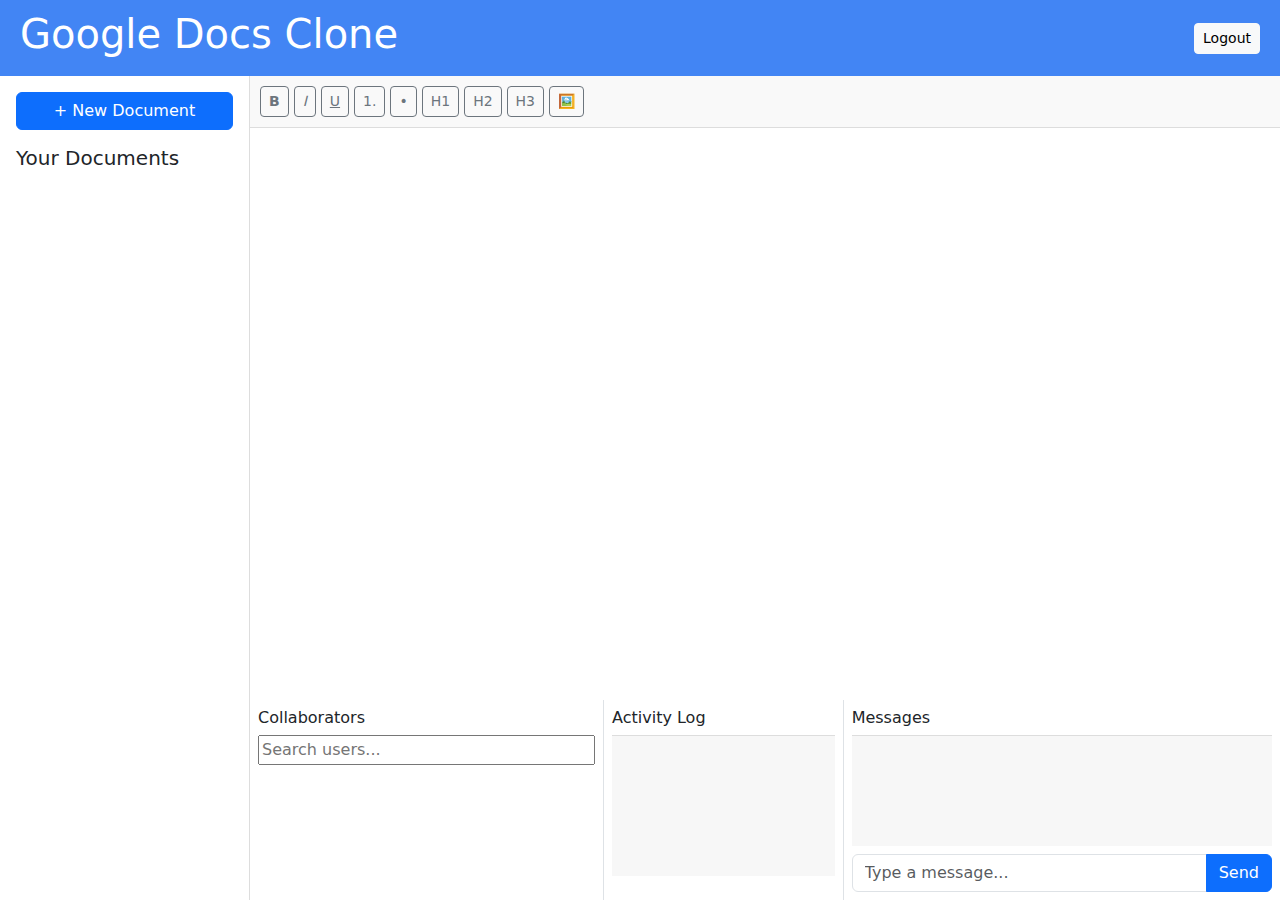
<file: index.html>
<!DOCTYPE html>
<html lang="en">
<head>
<meta charset="UTF-8" />
<meta name="viewport" content="width=device-width, initial-scale=1" />
<title>Google Docs Clone</title>
<link href="https://cdn.jsdelivr.net/npm/bootstrap@5.3.0/dist/css/bootstrap.min.css" rel="stylesheet" />
<style>
  body, html { height: 100%; margin: 0; }
  #app { display: flex; flex-direction: column; height: 100vh; }
  header { background: #4285f4; color: white; padding: 10px 20px; }
  main { flex: 1; display: flex; overflow: hidden; }
  #sidebar { width: 250px; border-right: 1px solid #ddd; overflow-y: auto; }
  #content { flex: 1; display: flex; flex-direction: column; }
  #toolbar { padding: 10px; border-bottom: 1px solid #ddd; background: #f9f9f9; }
  #editor { flex: 1; padding: 20px; overflow-y: auto; outline: none; background: white; }
  #messagesPanel, #activityPanel { height: 200px; overflow-y: auto; border-top: 1px solid #ddd; padding: 10px; background: #f7f7f7; }
  .btn-toolbar button { margin-right: 5px; }
  .document-item { cursor: pointer; padding: 10px; border-bottom: 1px solid #eee; }
  .document-item.active { background: #e3f2fd; }
  .user-item { padding: 5px; border-bottom: 1px solid #ccc; cursor: pointer; }
  .user-item:hover { background: #dcefff; }
  #searchUsersInput { width: 100%; margin-bottom: 10px; }
  .suspended-label { color: red; font-weight: bold; }
</style>
</head>
<body>
<div id="app">
  <header class="d-flex justify-content-between align-items-center">
    <h1>Google Docs Clone</h1>
    <div>
      <span id="currentUser"></span>
      <button id="logoutBtn" class="btn btn-sm btn-light ms-3">Logout</button>
    </div>
  </header>

  <main>
    <aside id="sidebar">
      <div class="p-3">
        <button id="btnNewDoc" class="btn btn-primary w-100 mb-3">+ New Document</button>
        <h5>Your Documents</h5>
        <div id="documentsList"></div>
        
        <div id="adminPanel" style="margin-top: 30px; display: none;">
            <h5>Admin Panel</h5>
            <h6>User Management</h6>
            <div id="userList" class="mb-3"></div>
            
            <h6>Create New User</h6>
            <form id="createUserForm" class="mb-3">
                <input type="text" id="newUsername" class="form-control mb-1" placeholder="Username" required />
                <input type="password" id="newPassword" class="form-control mb-1" placeholder="Password" required />
                <select id="newUserRole" class="form-select mb-2">
                    <option value="user">User</option>
                    <option value="admin">Admin</option>
                </select>
                <button type="submit" class="btn btn-sm btn-primary">Create User</button>
            </form>
            <div id="createUserMsg" class="text-success small"></div>
        </div>
    </aside>

    <section id="content" class="d-flex flex-column">
      <div id="toolbar" class="btn-toolbar">
        <button class="btn btn-outline-secondary btn-sm" data-cmd="bold" title="Bold"><b>B</b></button>
        <button class="btn btn-outline-secondary btn-sm" data-cmd="italic" title="Italic"><i>I</i></button>
        <button class="btn btn-outline-secondary btn-sm" data-cmd="underline" title="Underline"><u>U</u></button>
        <button class="btn btn-outline-secondary btn-sm" data-cmd="insertOrderedList" title="Numbered List">1.</button>
        <button class="btn btn-outline-secondary btn-sm" data-cmd="insertUnorderedList" title="Bullet List">•</button>
        <button class="btn btn-outline-secondary btn-sm" data-cmd="h1" title="Heading 1">H1</button>
        <button class="btn btn-outline-secondary btn-sm" data-cmd="h2" title="Heading 2">H2</button>
        <button class="btn btn-outline-secondary btn-sm" data-cmd="h3" title="Heading 3">H3</button>
        <button class="btn btn-outline-secondary btn-sm" id="btnInsertImage" title="Insert Image">🖼️</button>
      </div>
      <div id="editor" contenteditable="true" spellcheck="true"></div>

      <div class="d-flex" style="height: 200px;">
        <div class="flex-fill border-end p-2">
          <h6>Collaborators</h6>
          <input id="searchUsersInput" placeholder="Search users..." />
          <div id="collaboratorsList"></div>
        </div>
        <div class="flex-fill border-end p-2 d-flex flex-column">
          <h6>Activity Log</h6>
          <ul id="activityPanel" class="list-unstyled flex-grow-1"></ul>
        </div>
        <div class="flex-fill p-2 d-flex flex-column">
          <h6>Messages</h6>
          <div id="messagesPanel" class="flex-grow-1"></div>
          <div class="input-group mt-2">
            <input id="msgInput" type="text" class="form-control" placeholder="Type a message..." />
            <button id="sendMsgBtn" class="btn btn-primary">Send</button>
          </div>
        </div>
      </div>
    </section>
  </main>
</div>

<script src="js/app.js"></script>
</body>
</html>
</file>
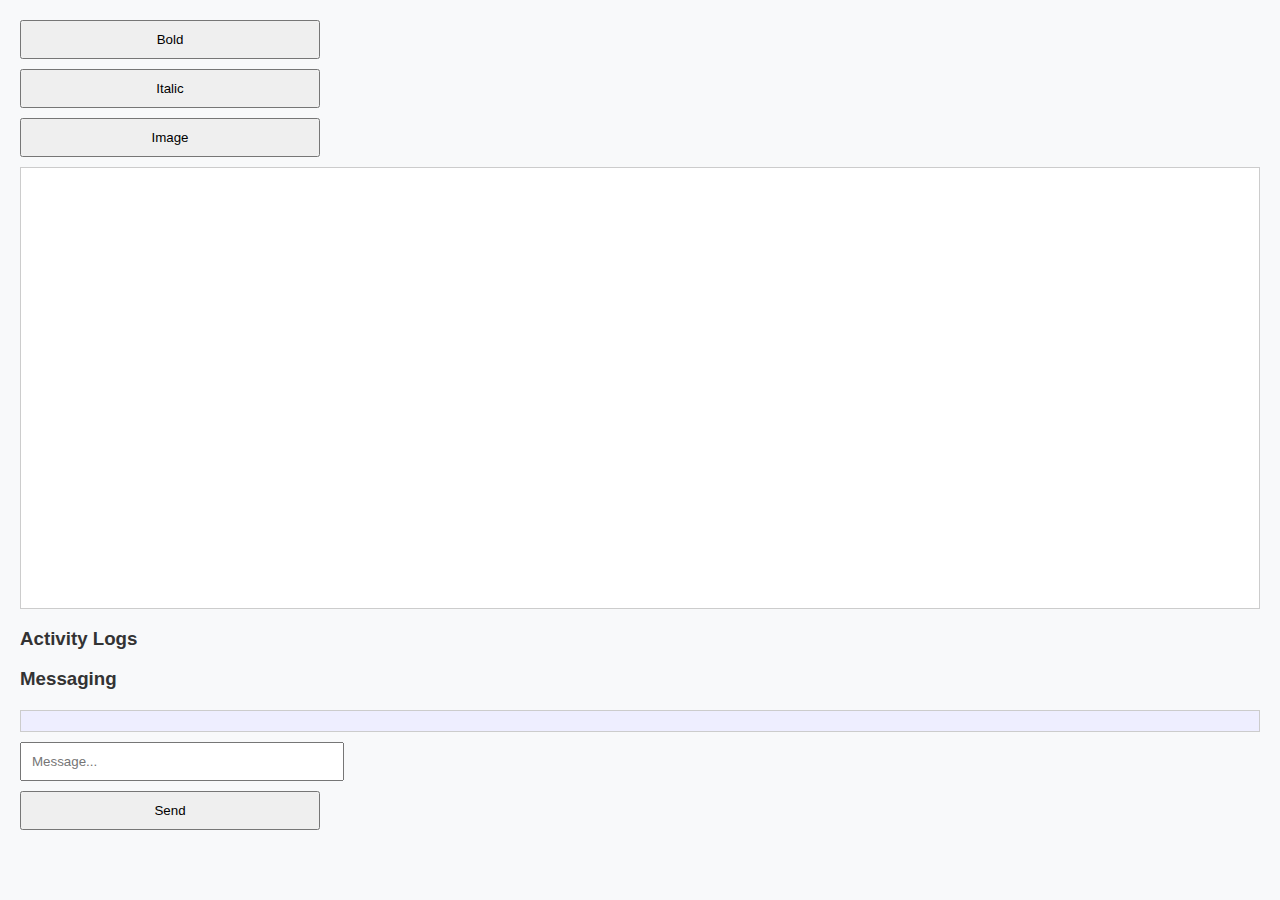
<file: editor.html>
<!DOCTYPE html>
<html lang="en">
<head>
  <meta charset="UTF-8">
  <title>Editor</title>
  <link rel="stylesheet" href="css/styles.css">
</head>
<body>
  <div class="toolbar">
    <button onclick="formatText('bold')">Bold</button>
    <button onclick="formatText('italic')">Italic</button>
    <button onclick="insertImage()">Image</button>
  </div>
  <div id="editor" contenteditable="true"></div>

  <h3>Activity Logs</h3>
  <ul id="logs"></ul>

  <h3>Messaging</h3>
  <div id="messages"></div>
  <input type="text" id="messageInput" placeholder="Message...">
  <button onclick="sendMessage()">Send</button>

  <script src="js/editor.js"></script>
  <script src="js/utils.js"></script>
</body>
</html>
</file>
<file: css/styles.css>
body {
  font-family: Arial, sans-serif;
  margin: 20px;
  padding: 0;
  background-color: #f8f9fa;
}

h1, h2, h3 {
  color: #333;
}

form {
  margin-top: 20px;
}

input, button {
  margin: 10px 0;
  padding: 10px;
  width: 100%;
  max-width: 300px;
  display: block;
}

#editor {
  min-height: 400px;
  border: 1px solid #ccc;
  padding: 20px;
  margin-top: 10px;
  background: white;
}

.toolbar {
  margin-bottom: 10px;
}

.toolbar button {
  margin-right: 5px;
}

#messages {
  margin-top: 20px;
  background: #eef;
  padding: 10px;
  border: 1px solid #ccc;
  max-height: 150px;
  overflow-y: auto;
}
</file>
